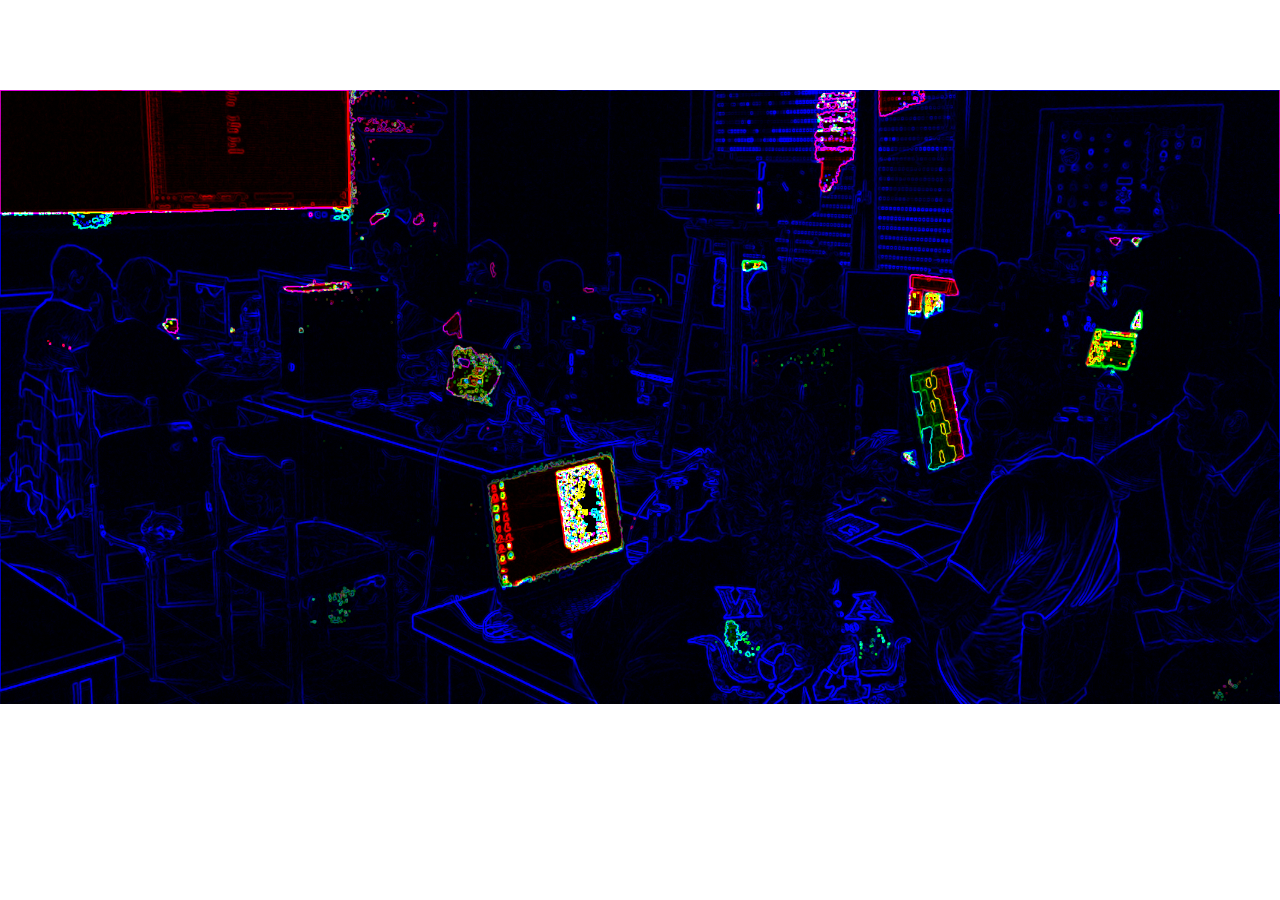
<file: html/header.html>
<html>
    <head>
        <link type="text/css" rel="stylesheet" href="/style.css"  title="none" media="all" />
        <meta charset="utf-8"/>
        <title>lulan - a webinterface to manage lan gaming events.</title>
    </head>
    <body>
        <!-- BACKGROUND AND CONTAINER -->
        <div id="bg">
        <div id="container">
            <!-- CONTENT AREA-->
</file>
<file: style.css>
/* base html elements */

body {
    margin: 0;
    text-shadow: 0.0625em 0.0625em 0 #000,
    -0.0625em 0.0625em 0 #000,
    0.0625em -0.0625em 0 #000,
    -0.0625em -0.0625em 0 #000,
    0 0.0625em 0 #000,
    0 -0.0625em 0 #000,
    -0.0625em 0 0 #000,
    0.0625em 0 0 #000,
    0.125em 0.125em 0 #000,
    -0.125em 0.125em 0 #000,
    0.125em -0.125em 0 #000,
    -0.125em -0.125em 0 #000,
    0 0.125em 0 #000,
    0 -0.125em 0 #000,
    -0.125em 0 0 #000,
    0.125em 0 0 #000,
    0.0625em 0.125em 0 #000,
    -0.0625em 0.125em 0 #000,
    0.0625em -0.125em 0 #000,
    -0.0625em -0.125em 0 #000,
    0.125em 0.0625em 0 #000,
    -0.125em 0.0625em 0 #000,
    0.125em -0.0625em 0 #000,
    -0.125em -0.0625em 0 #000;
}

/* divs for general layout */

#bg {
    background-image: url(/images/IMG_2824_cut.jpg);
    background-repeat: no-repeat;
    background-attachment: fixed;
    background-position: center;
    background-size: 100% 80%;
}
#container {
    min-width: 66em;
    min-height: 44em;
    /*background: #ffffff;*/
    color: white;
    text-decoration: none;
    font-family: Impact, Charcoal, sans-serif;
    font-size: 1em;
}

.center {
    box-sizing: border-box;
    /*background: url(/images/IMG_2824_cut.jpg);
    background-repeat: no-repeat;
    background-size: 100%;*/
    width: 100%;
    height: 80%;
    overflow-y:auto;
}

.center h1 {
    /*text-shadow: 0 0 0.3125em #000000, 0 0 0.5em #000000;*/
    color: white;
    font-size: 3.75em;
    font-weight: 200;
}

.center h2 {
    /*text-shadow: 0 0 0.3125em #000000, 0 0 0.5em #000000;*/
    color: white;
    font-size: 1.75em;
    font-weight: 200;
}

.center h3 {
    /*text-shadow: 0 0 0.3125em #000000, 0 0 0.5em #000000;*/
    color: white;
    font-size: 1.125em;
    font-weight: 200;
}

.topbot {
    box-sizing: border-box;
    width: 100%;
    height: 10%;
    color: black;
    font-size: 1em;
    text-align: center;
}

.col1{
    box-sizing: border-box;
    float: left;
    width: 65%;
    height: 100%;
}

.col2 {
    box-sizing: border-box;
    float: right;
    width: 35%;
    height: 100%;
}

/* "Nobody expects the spanish inquisition!" */
.copyleft {
  display: inline-block;
  transform: rotate(180deg);
}

/* standard input field */

.inputBar {
    font-size: 0.875em;
    width: 100%;
    box-sizing: border-box;
    border: 0.0625em solid #cfcfcf;
    outline: 0;
}

.inputBar input:focus{
    box-sizing: border-box;
    border: 0.0625em solid rgba(43, 43, 43, 0.56);
    outline: 0;
}

/* standard button */

.button {
    width: 100%;
    overflow: visible;
    display: inline-block;
    box-sizing: border-box;
    border: 0.0625em solid #d4d4d4;
    margin: 0;
    text-decoration: none;
    text-align: center;
    text-shadow: 0.0625em 0.0625em 0 #ddd;
    font-size: 1em;
    color: #333;
    white-space: nowrap;
    cursor: pointer;
    outline: none;
    background-color: #ececec;
    background-image: -webkit-gradient(linear, 0 0, 0 100%, from(#f4f4f4), to(#ececec));
    background-image: -moz-linear-gradient(#f4f4f4, #ececec);
    background-image: -ms-linear-gradient(#f4f4f4, #ececec);
    background-image: -o-linear-gradient(#f4f4f4, #ececec);
    background-image: linear-gradient(#f4f4f4, #ececec);
    -moz-background-clip: padding; /* for Firefox 3.6 */
    background-clip: padding-box;
    border-radius: 0.2em;
    /* IE hacks */
    zoom: 1;
    *display: inline;
}

.button:hover,
.button:focus {
    border-color: #3072b3;
    border-bottom-color: #2a65a0;
    text-decoration: none;
    text-shadow: -0.0625em -0.0625em 0 rgba(0,0,0,0.3);
    color: #fff;
    background-color: #3c8dde;
    background-image: -webkit-gradient(linear, 0 0, 0 100%, from(#599bdc), to(#3072b3));
    background-image: -moz-linear-gradient(#599bdc, #3072b3);
    background-image: -o-linear-gradient(#599bdc, #3072b3);
    background-image: linear-gradient(#599bdc, #3072b3);
}

.button:active,
.button.active {
    border-color: #2a65a0;
    border-bottom-color: #3884cd;
    background-color: #3072b3;
    background-image: -webkit-gradient(linear, 0 0, 0 100%, from(#3072b3), to(#599bdc));
    background-image: -moz-linear-gradient(#3072b3, #599bdc);
    background-image: -ms-linear-gradient(#3072b3, #599bdc);
    background-image: -o-linear-gradient(#3072b3, #599bdc);
    background-image: linear-gradient(#3072b3, #599bdc);
}

/* overrides extra padding on button elements in Firefox */
.button::-moz-focus-inner {
    padding: 0;
    border: 0;
}

/* dropdown menu */

/*Source: http://www.wickham43.net/tutorial.css*/
/*DROPDOWN MENUS - HORIZONTAL*/

#menuh-container
    {
    padding: 0; border: none;
    position:  relative;
    top: 1em;
    left: 0;
    }

#menuh
    { padding: 0; border: none;
    font-size: 1.125em;
    width:100%;
    float:left;
    margin:0.0625em 0;
    }

#menuh a
    {
    text-align: center;
    display:block;
    border: 0.0625em solid white;
    white-space:nowrap;
    margin:0;
    padding: 0.0625em;
    }

#menuh a, #menuh a:visited    /* menu at rest */
    {
    color: white;
    text-decoration:none;
    }

#menuh a:hover    /* menu at mouse-over  */
    {
    border: 0.125em solid darkgrey;
    text-decoration: none;
    color: white;
    background-color: #ffffff;
    }

#menuh ul
    {
    list-style-type:none;
    margin: 0.6em;
    padding:0;
    float:left;
    }

#menuh ul ul a {
    width: 100%;
    background-color: #dddddd;
    text-align: left;
    padding-left: 1em;
}
#menuh ul ul a:hover{
    padding-left: 2em;
    background-color: #ffffff;
}

#menuh ul ul a:hover::before {
    content: '\2022  ';
}


#menuh li
    {
    position:relative;
    }

#menuh ul ul
    {
    position: absolute;
    z-index:500;
    top:auto;
    display:none;
    padding: 1em;
    margin:-1em 0 0 -1em;
    width: 12em;
    }

#menuh ul ul ul
    {
    top:0;
    left:100%;
    }

div#menuh li:hover
    {
    cursor:pointer;
    z-index:100;
    }

div#menuh li:hover ul ul,
div#menuh li li:hover ul ul,
div#menuh li li li:hover ul ul,
div#menuh li li li li:hover ul ul
    {
    display:none;
    }

div#menuh li:hover ul,
div#menuh li li:hover ul,
div#menuh li li li:hover ul,
div#menuh li li li li:hover ul
    {
    display:block;
    }

/*end of dropdown menus - horizontal*/
</file>
